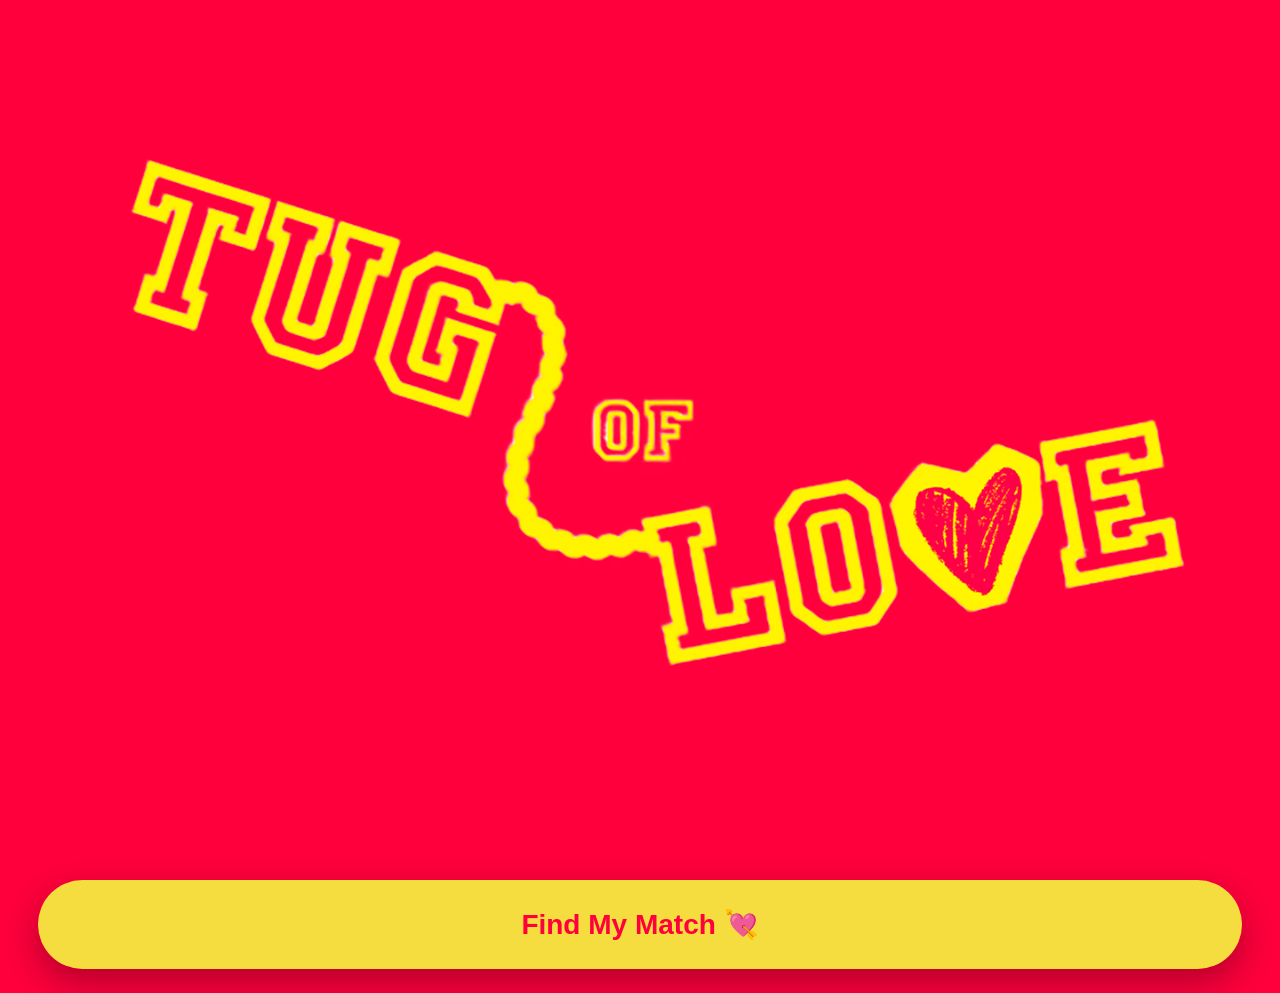
<file: index.html>
<!DOCTYPE html>
<html lang="en">
<head>
<meta charset="UTF-8">
<title>Tug of Love</title>
<link rel="stylesheet" href="assets/css/main.css">
</head>

<body>

<div class="landing">

  <img src="assets/images/main.png" class="hero-img">

  <button id="cta" class="cta">
    Find My Match 💘
  </button>

</div>

<script>
  // reveal button after delay
  setTimeout(() => {
    document.getElementById("cta").classList.add("show");
  }, 2500);
</script>

  <!-- JS -->
  <script src="assets/js/navigation.js"></script>
</body>
</html>
</file>
<file: assets/css/main.css>
/* =========================
GLOBAL
========================= */

*,
*::before,
*::after {
  box-sizing: border-box;
}

body {
  margin: 0;
  background: #ff003c;
  font-family: Arial, sans-serif;
  min-height: 100vh;
}

/* =========================
LANDING LAYOUT (MOBILE)
========================= */

.landing {
  min-height: 100vh;
  display: flex;
  flex-direction: column;
  justify-content: center;
  align-items: center;
  padding: 24px;
  text-align: center;
}

/* =========================
HERO IMAGE
========================= */

.hero-img {
  width: 100vw;          /* full phone width */
  max-width: none;       /* remove restriction */
  height: auto;
  display: block;
  animation: popIn 0.9s ease;
}

/* =========================
CTA BUTTON (BIGGER FOR PHONE)
========================= */

.cta {
  display: block;
  width: 94vw;           /* almost full width */
  
  margin-top: 56px;
  padding: 28px 0;       /* taller */

  font-size: 28px;
  font-weight: 900;      /* bold bold */

  border: none;
  border-radius: 999px;

  background: #f5ec3fef;
  color: #ff003c;

  cursor: pointer;

  box-shadow: 0 14px 36px rgba(0,0,0,0.3);

  transition: transform 0.15s ease;
}

/* Tap effect */
.cta:active {
  transform: scale(0.97);
}

/* =========================
ANIMATION
========================= */

@keyframes popIn {
  from {
    opacity: 0;
    transform: scale(0.8);
  }
  to {
    opacity: 1;
    transform: scale(1);
  }
}
</file>
